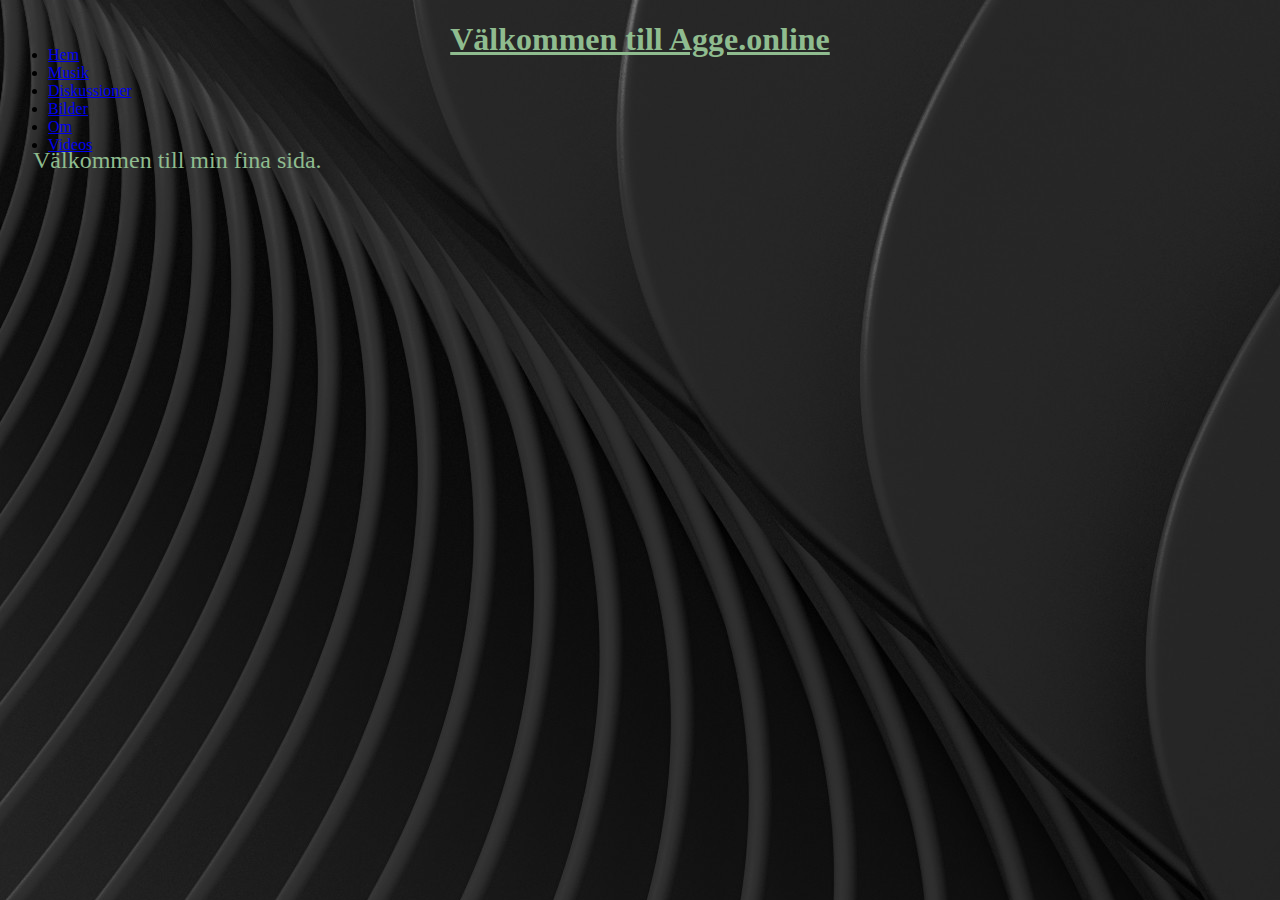
<file: index.html>
<!DOCTYPE html>
<html lang="en">
  <head>
    <meta charset="UTF-8" />
    <meta name="viewport" content="width=device-width, initial-scale=1.0" />
    <title>Agges Sida</title>
    <link rel="icon" type="image/x-icon" href="toolfavicon.jpg" />
    <link rel="stylesheet" href="style.css" />
  </head>
  <body>
    <center><h1>Välkommen till Agge.online</h1></center>

    <ul style="position: absolute; top: 30px; z-index: 1; border-radius: 500px">
      <li><a href="index.html">Hem</a></li>
      <li><a href="musik.html">Musik</a></li>
      <li><a href="discussions.html">Diskussioner</a></li>
      <li><a href="images.html">Bilder</a></li>
      <li><a href="about.html">Om</a></li>
      <li><a href="videos.html">Videos</a></li>
    </ul>
    <br />
    <p style="padding: 25px">Välkommen till min fina sida.</p>
  </body>
</html>
</file>
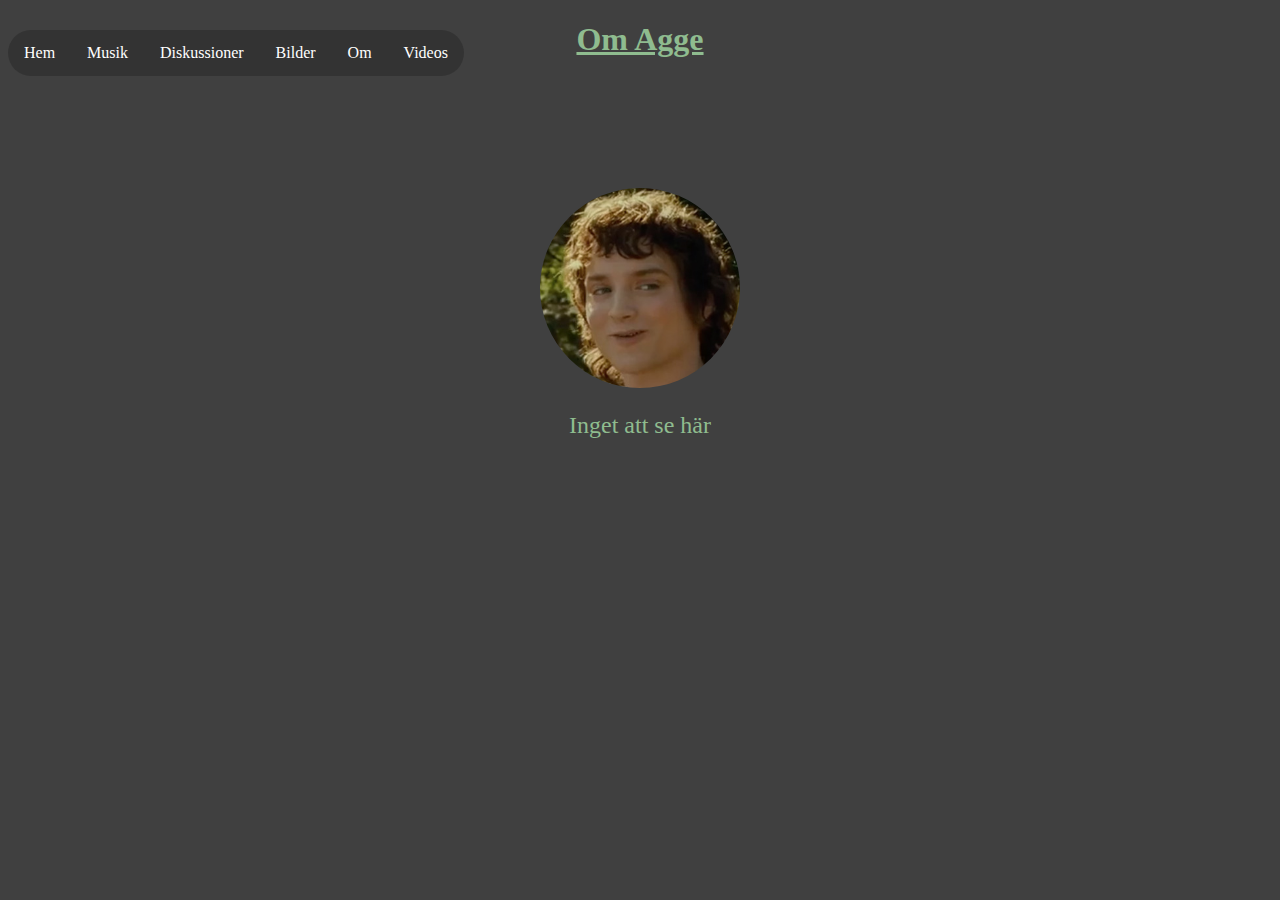
<file: about.html>
<!DOCTYPE html>
<html lang="en">
<head>
    <meta charset="UTF-8">
    <meta name="viewport" content="width=device-width, initial-scale=1.0">
    <title>Om Agge</title>
    <link rel="icon" type="image/x-icon" href="toolfavicon.jpg">
    <link rel="stylesheet" href="style2.css" />

    </style>
</head>
<body>
    
    <center><h1>Om Agge</h1></center>
    
    <br/>
    <br/>
    <br/>
    <br/>
    <br/>
    <br/>

   <center><img style="vertical-align: middle;
    width: 200px;
    height: 200px;
    border-radius: 50%;" src="images/frodo.jpg"></center> 

    <center><p>Inget att se här</p></center>

    <ul style="position: absolute; top: 30px; z-index: 1; border-radius: 500px">
        <li><a href="index.html">Hem</a></li>
        <li><a href="musik.html">Musik</a></li>
        <li><a href="discussions.html">Diskussioner</a></li>
        <li><a href="images.html">Bilder</a></li>
        <li><a href="about.html">Om</a></li>
        <li><a href="videos.html">Videos</a></li>
      </ul>


</body>
</file>
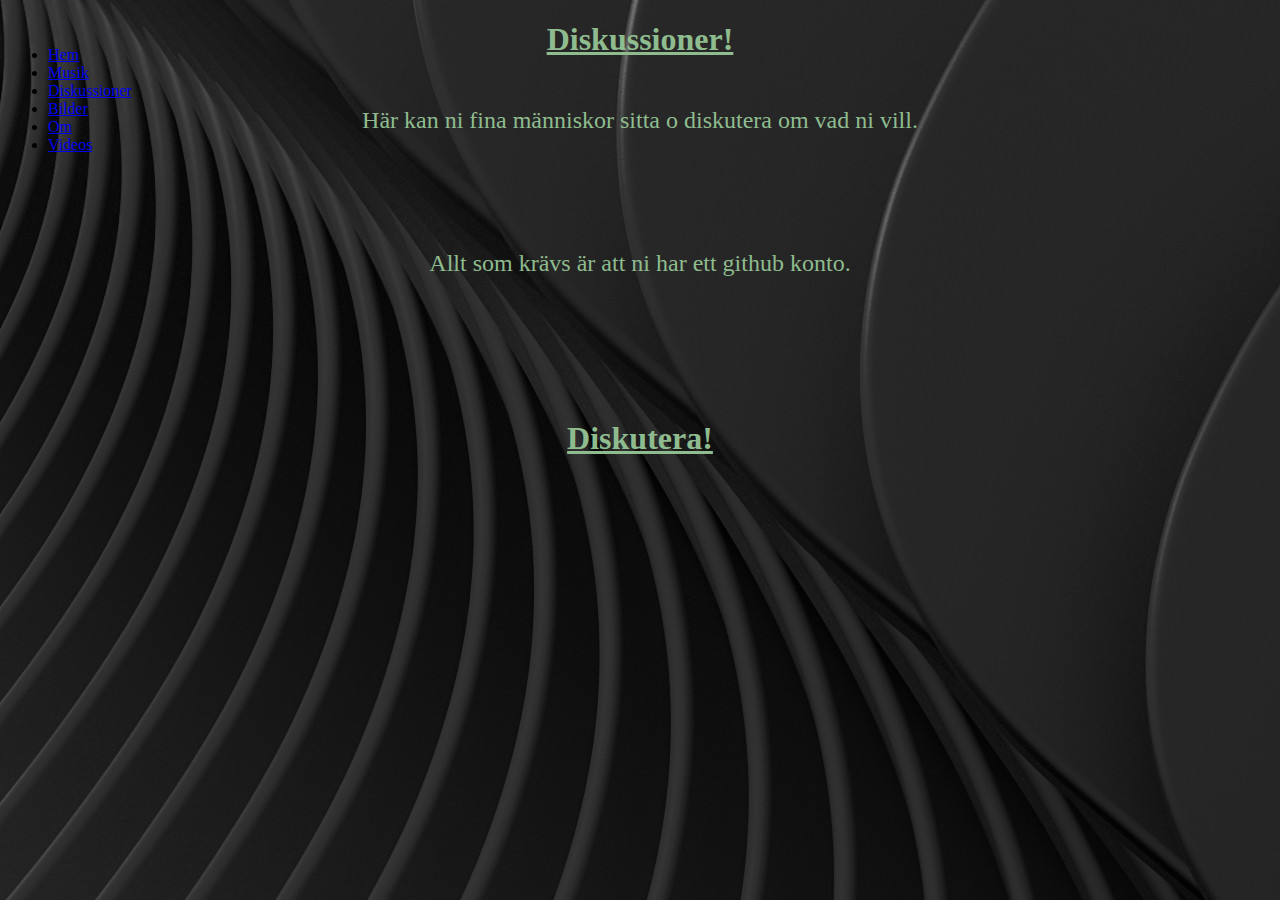
<file: discussions.html>
<!DOCTYPE html>
<html lang="en">
  <head>
    <meta charset="UTF-8" />
    <meta name="viewport" content="width=device-width, initial-scale=1.0" />
    <title>Agges Diskussioner</title>
    <link rel="icon" type="image/x-icon" href="toolfavicon.jpg" />
    <link rel="stylesheet" href="style.css" />
  </head>
  <body>
    <center><h1>Diskussioner!</h1></center>

    <ul style="position: absolute; top: 30px; z-index: 1; border-radius: 500px">
      <li><a href="index.html">Hem</a></li>
      <li><a href="musik.html">Musik</a></li>
      <li><a href="discussions.html">Diskussioner</a></li>
      <li><a href="images.html">Bilder</a></li>
      <li><a href="about.html">Om</a></li>
      <li><a href="videos.html">Videos</a></li>
    </ul>
    <center>
      <p style="padding: 25px">
        Här kan ni fina människor sitta o diskutera om vad ni vill.
      </p>
    </center>
    <br />
    <center>
      <p style="padding: 25px">
        Allt som krävs är att ni har ett github konto.
      </p>
    </center>
    <br />
    <br />
    <br />
    <br />
    <h1>Diskutera!</h1>

    <script
      src="https://giscus.app/client.js"
      data-repo="Maoilioss/agge.online"
      data-repo-id="R_kgDOLFdS8Q"
      data-category="Announcements"
      data-category-id="DIC_kwDOLFdS8c4Ccdeq"
      data-mapping="pathname"
      data-strict="0"
      data-reactions-enabled="1"
      data-emit-metadata="0"
      data-input-position="bottom"
      data-theme="noborder_dark"
      data-lang="en"
      data-loading="lazy"
      crossorigin="anonymous"
      async
    ></script>
  </body>
</html>
</file>
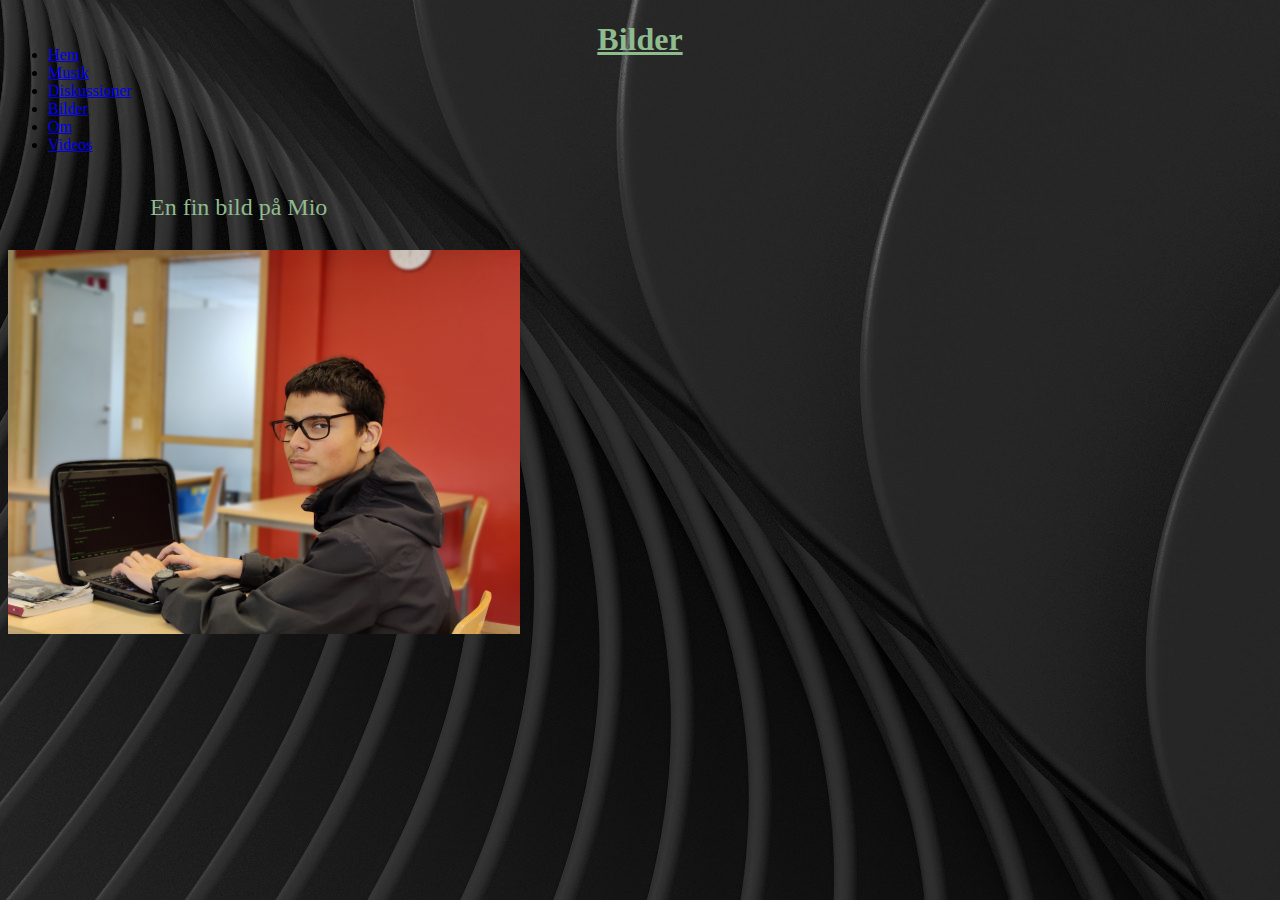
<file: images.html>
<!DOCTYPE html>
<html lang="en">
  <head>
    <meta charset="UTF-8" />
    <meta name="viewport" content="width=device-width, initial-scale=1.0" />
    <title>Agges Bilder</title>
    <link rel="icon" type="image/x-icon" href="toolfavicon.jpg" />
    <link rel="stylesheet" href="style.css" />
    <body>
      <center><h1>Bilder</h1></center>

      <ul
        style="position: absolute; top: 30px; z-index: 1; border-radius: 500px"
      >
        <li><a href="index.html">Hem</a></li>
        <li><a href="musik.html">Musik</a></li>
        <li><a href="discussions.html">Diskussioner</a></li>
        <li><a href="images.html">Bilder</a></li>
        <li><a href="about.html">Om</a></li>
        <li><a href="videos.html">Videos</a></li>
      </ul>

      <br />
      <br />
      <br />
      <br />
      <br />
      <p style="position: absolute; left: 150px">En fin bild på Mio</p>
      <img
        src="images/mio1.jpg"
        width="512"
        height="384"
        style="position: absolute; top: 250px"
      />
    </body>
  </head>
</html>
</file>
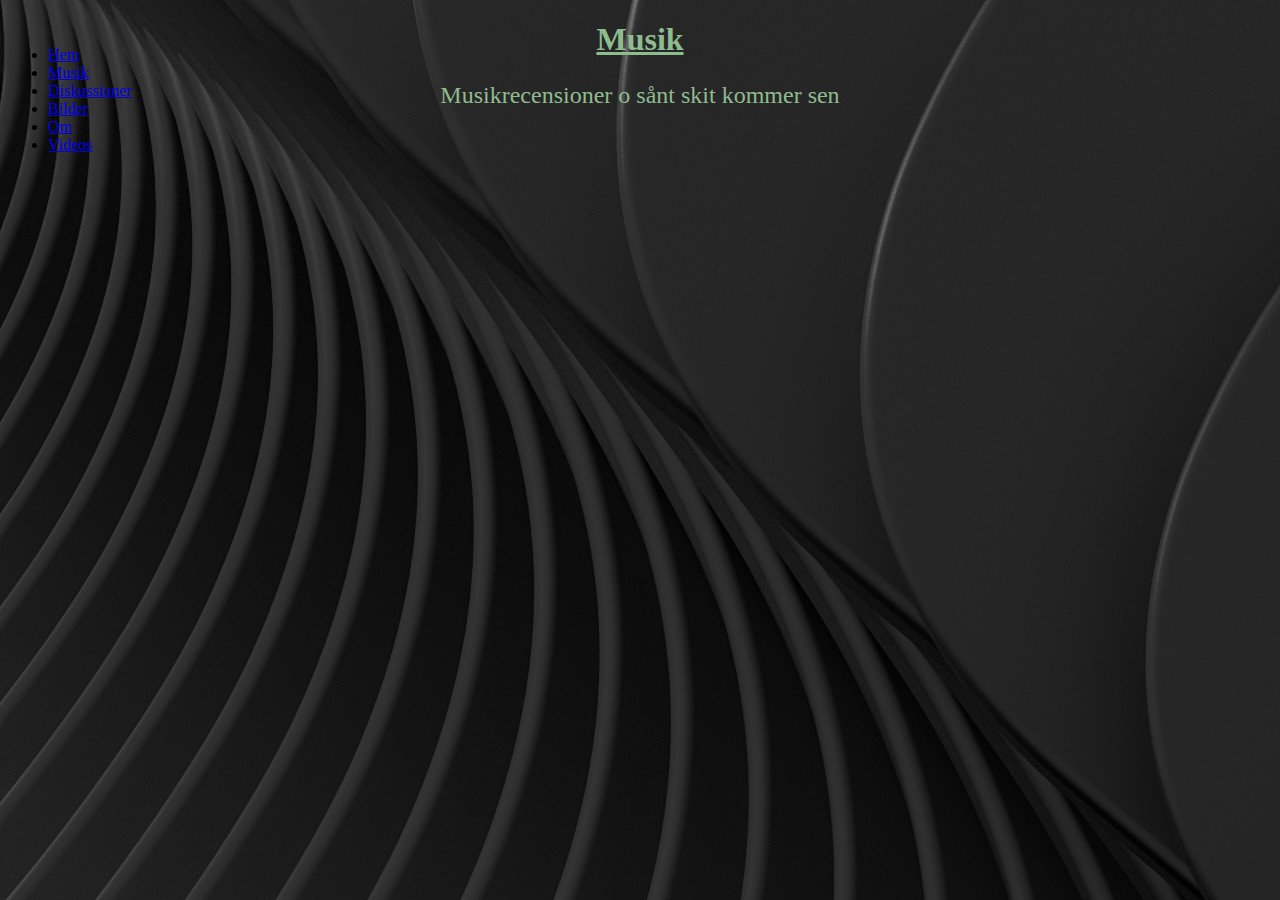
<file: musik.html>
<!DOCTYPE html>
<html lang="en">
  <head>
    <meta charset="UTF-8" />
    <meta name="viewport" content="width=device-width, initial-scale=1.0" />
    <title>Agges Musik</title>
    <link rel="icon" type="image/x-icon" href="toolfavicon.jpg" />
    <link rel="stylesheet" href="style.css" />
    <body>
      <center><h1>Musik</h1></center>

      <ul
        style="position: absolute; top: 30px; z-index: 1; border-radius: 500px"
      >
        <li><a href="index.html">Hem</a></li>
        <li><a href="musik.html">Musik</a></li>
        <li><a href="discussions.html">Diskussioner</a></li>
        <li><a href="images.html">Bilder</a></li>
        <li><a href="about.html">Om</a></li>
        <li><a href="videos.html">Videos</a></li>
      </ul>

      <center><p>Musikrecensioner o sånt skit kommer sen</p></center>
    </body>
  </head>
</html>
</file>
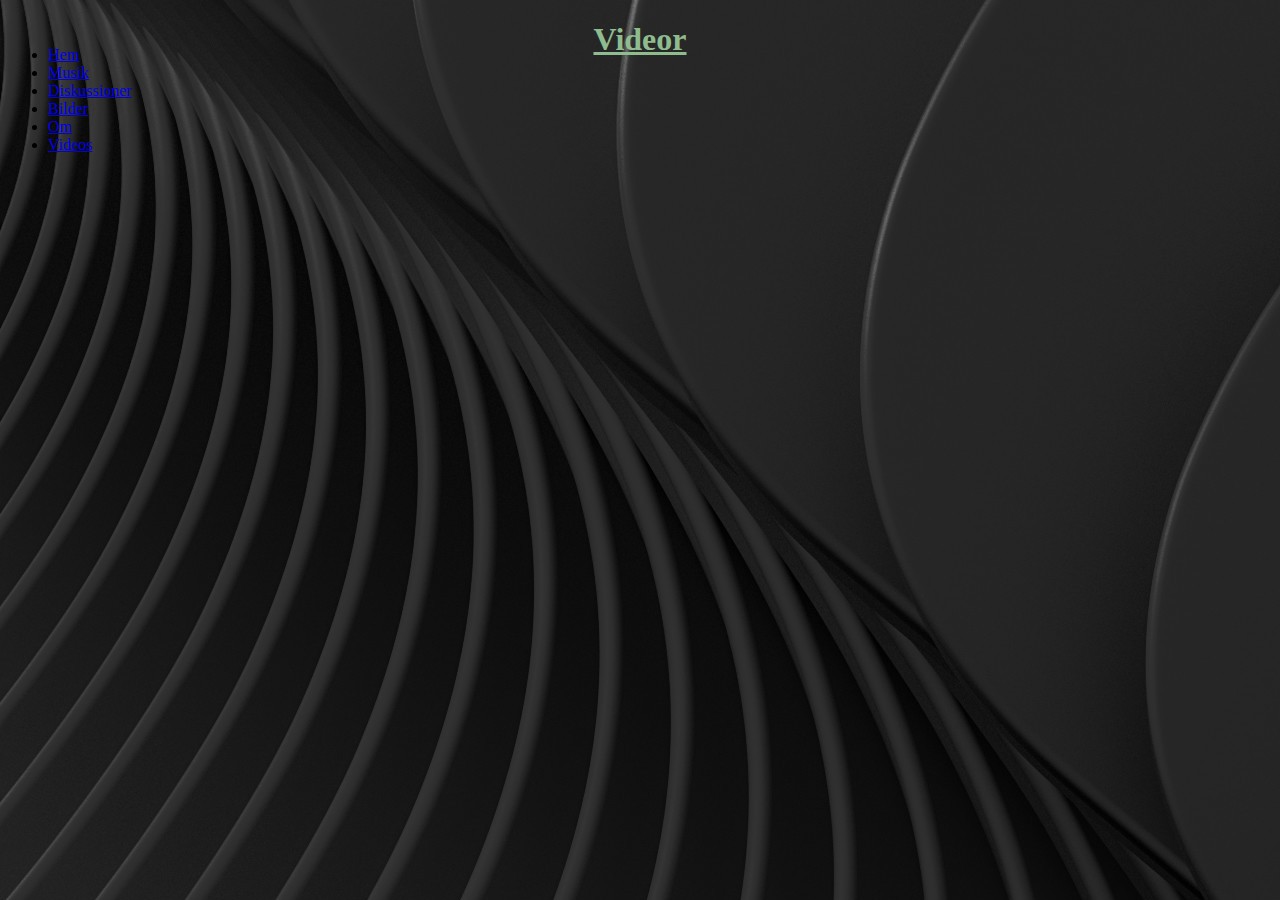
<file: videos.html>
<!DOCTYPE html>
<html lang="en">
  <head>
    <meta charset="UTF-8" />
    <meta name="viewport" content="width=device-width, initial-scale=1.0" />
    <title>Agges Videor</title>
    <link rel="icon" type="image/x-icon" href="toolfavicon.jpg" />
    <link rel="stylesheet" href="style.css" />
  </head>

  <body>
    <center><h1>Videor</h1></center>
    <ul style="position: absolute; top: 30px; z-index: 1; border-radius: 500px">
      <li><a href="index.html">Hem</a></li>
      <li><a href="musik.html">Musik</a></li>
      <li><a href="discussions.html">Diskussioner</a></li>
      <li><a href="images.html">Bilder</a></li>
      <li><a href="about.html">Om</a></li>
      <li><a href="videos.html">Videos</a></li>
    </ul>
  </body>
</html>
</file>
<file: style.css>
body {
  background-image:url(background2.jpg);
  background-color: rgb(64, 64, 64);
}

p {
  font-family: Tahoma;
  font-size: x-large;
  color: darkseagreen;
}

h1 {
  font-family: Tahoma;
  color: darkseagreen;
  text-align: center; 
  text-decoration: underline;
}

h3 {
  font-family: Tahoma;
  color: darkseagreen;
  font-size: larger;
}

h2 {
  font-family: Tahoma;
  color: darkseagreen;
}

h6 {
  font-family: Tahoma;
  color: darkseagreen;
  font-size: large;
}
</file>
<file: style2.css>
body {
  background-color: rgb(64, 64, 64);
}

p {
  font-family: Tahoma;
  font-size: x-large;
  color: darkseagreen;
}

h1 {
  font-family: Tahoma;
  color: darkseagreen;
  text-align: center;
  text-decoration: underline;
}

ul {
  list-style-type: none;
  margin: 0;
  padding: 0;
  overflow: hidden;
  background-color: #333;
}

li {
  float: left;
}

li a {
  display: block;
  color: white;
  text-align: center;
  padding: 14px 16px;
  text-decoration: none;
}

li a:hover {
  background-color: #111;
}

h3 {
  font-family: Tahoma;
  color: darkseagreen;
  font-size: larger;
}

h2 {
  font-family: Tahoma;
  color: darkseagreen;
}

h6 {
  font-family: Tahoma;
  color: darkseagreen;
  font-size: large;
}
</file>
